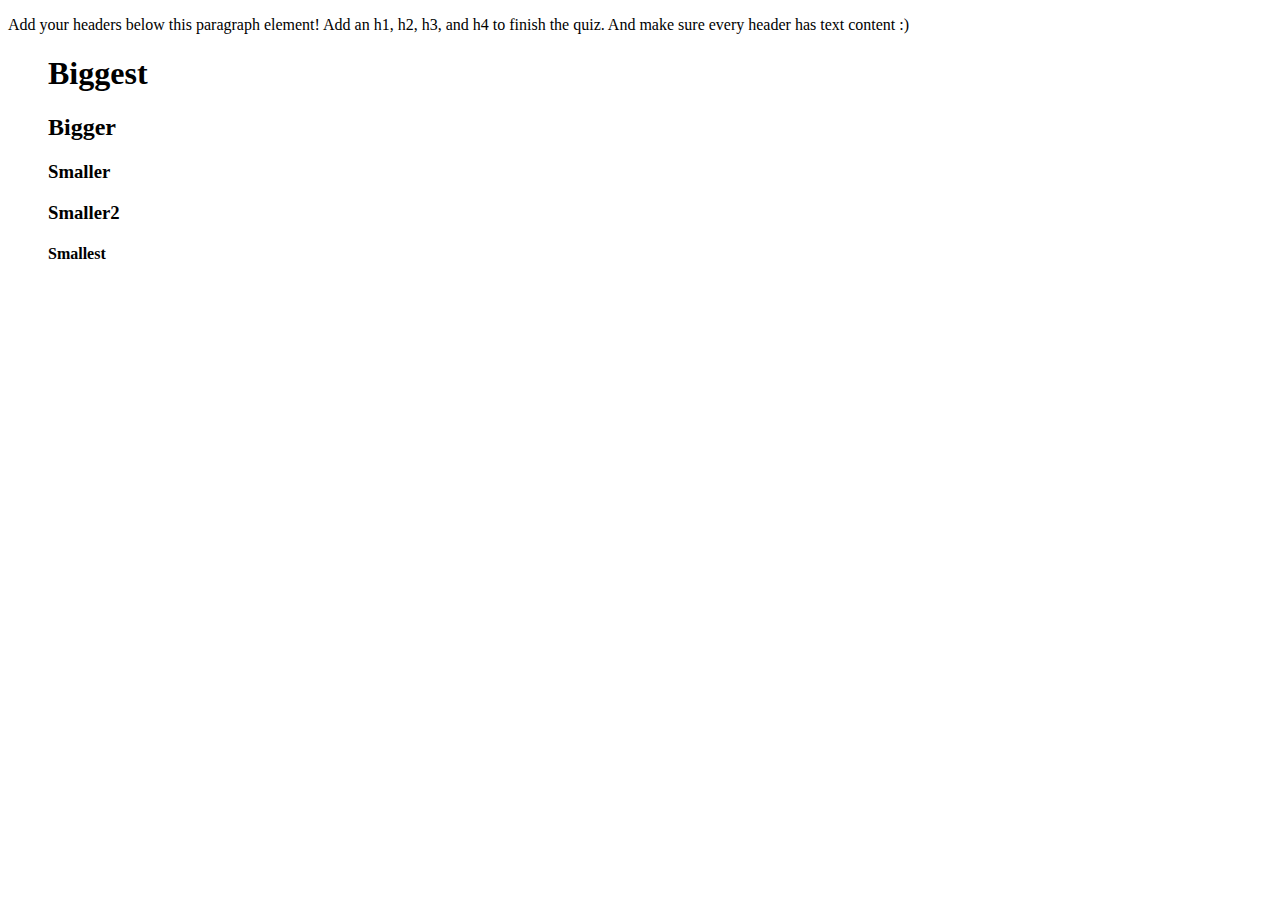
<file: index.html>
<!DOCTYPE html>
<html lang="en">
<head>
  <meta charset="UTF-8">
  <title>Headers Quiz</title>
  <!-- the next line loads the tests for the Udacity Feedback extension -->
  <meta name="udacity-grader" content="http://udacity.github.io/fend/fend-refresh/lesson2/problem-set/headers/tests.json">
</head>
<body>
  
  <p>Add your headers below this paragraph element! Add an h1, h2, h3, and h4 to finish the quiz. And make sure every header has text content :)</</p>
  <ol><h1>Biggest</h1>
  <h2>Bigger</h2>
  <h3>Smaller</h3>
  <h3>Smaller2</h3>
  <h4>Smallest</h4></ol>
</body>
</html>
</file>
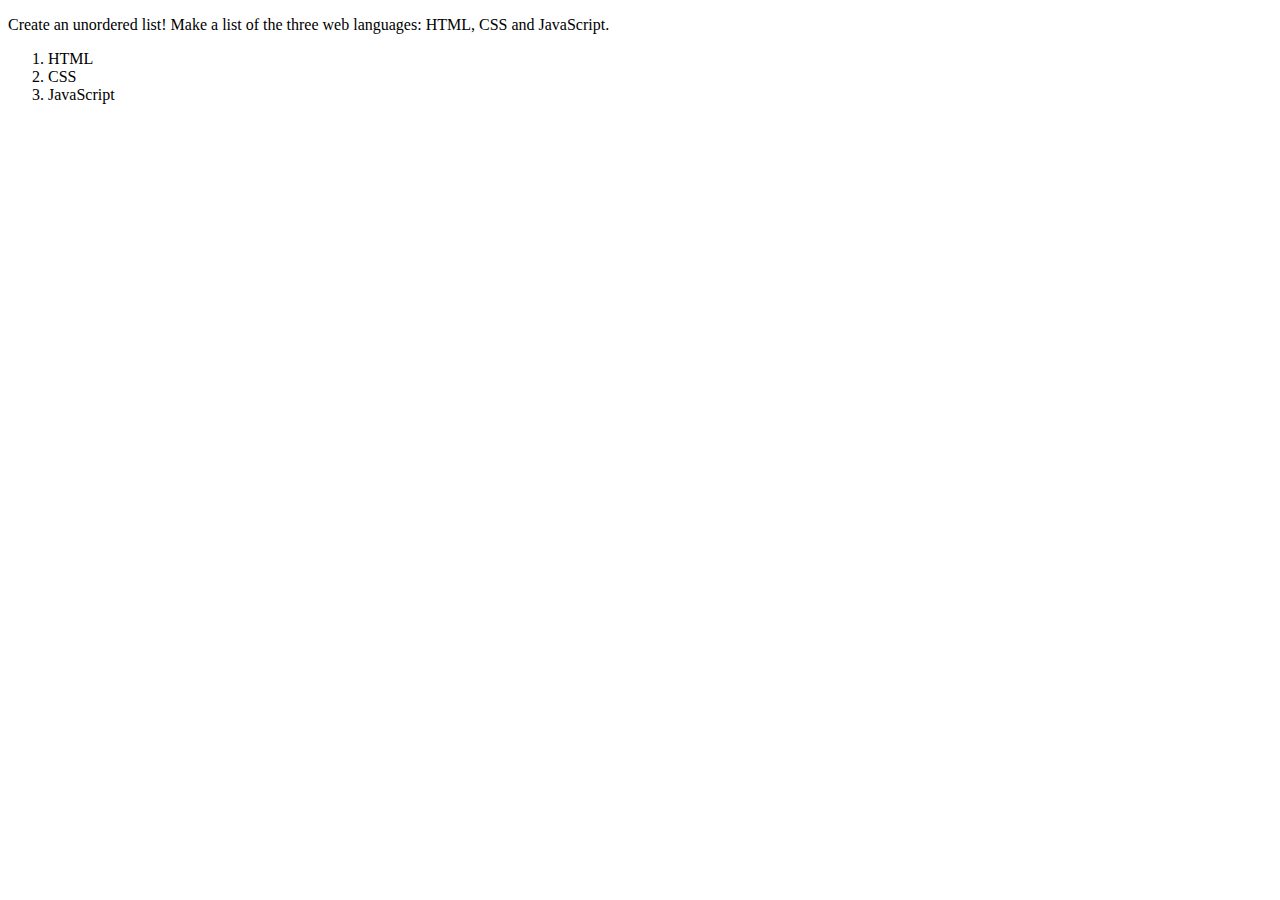
<file: index 2.html>
<!DOCTYPE html>
<html lang="en">
<head>
  <meta charset="UTF-8">
  <title>Lists Quiz</title>
  <!-- the next line loads the tests for the Udacity Feedback extension -->
  <meta name="udacity-grader" content="http://udacity.github.io/fend/fend-refresh/lesson2/problem-set/lists/tests.json">
</head>
<body>
  <p>Create an unordered list! Make a list of the three web languages: HTML, CSS and JavaScript.</p>
  <!-- 
  Your code goes here!
  -->
  <ol>
    <li>HTML</li>
    <li>CSS</li>
    <li>JavaScript</li>
  </ol>
</body>
</html>
</file>
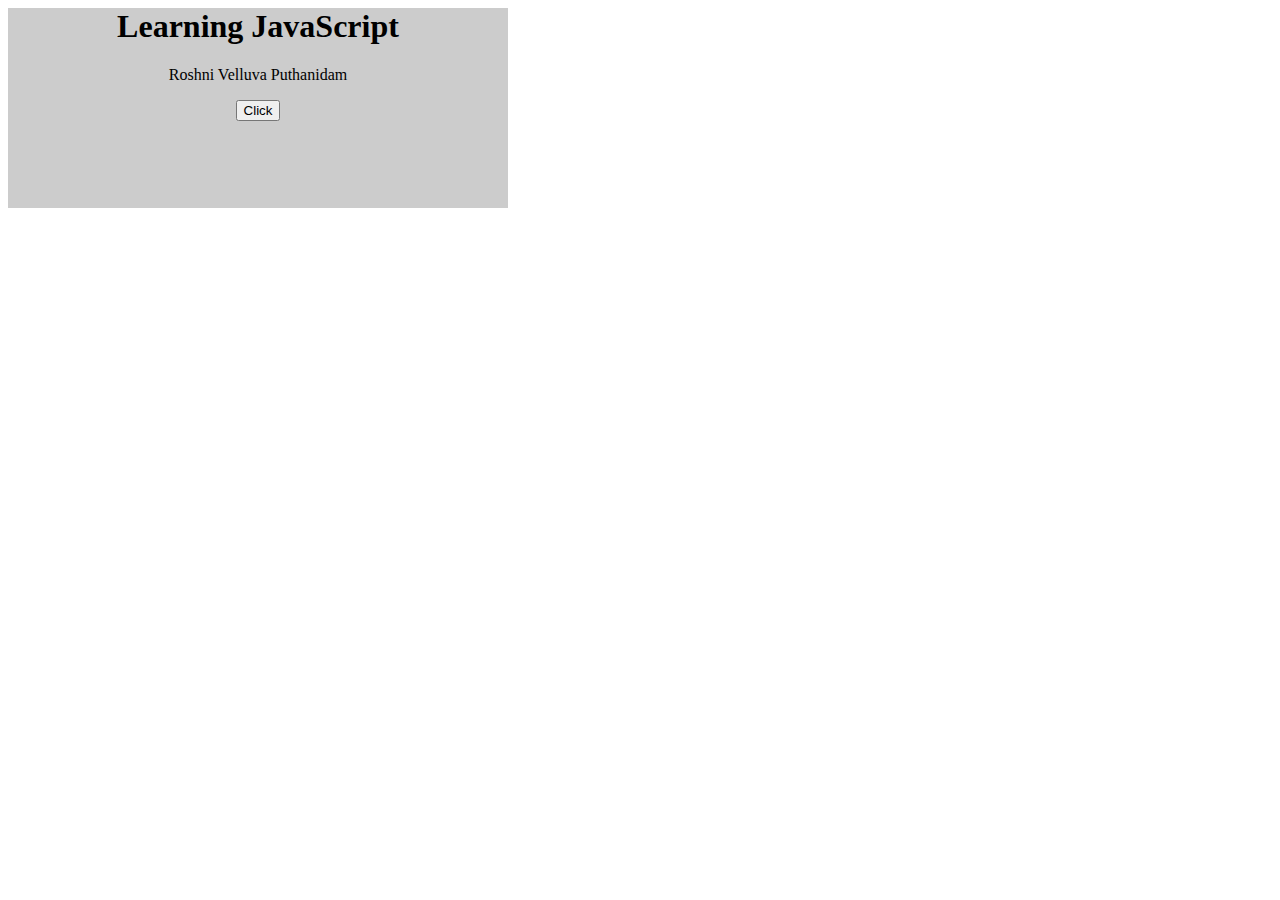
<file: javaScript1.html>
<html>
<head>
	<title>Learning JavaScript</title>
	<link rel="stylesheet" href="style.css"/>
</head>
<body>
	<div class="header">
		<h1>Learning JavaScript</h1>
		<p>Roshni Velluva Puthanidam</p>
		<button onclick="this.innerHTML ='You Clicked!'">Click</button>
	</div>
	<div class="container">

	</div>

	<script type="text/javascript">
		// alert('Script tag works! ')
		// Number
		// String
		// Array
		// Object
		function doClick(){
			alert('clicked');
		}

		//var  num1 = '40';
		//var num2 = '50';
		//var colors = ['blue','red','green',7];
		var numbers =[1.2.3.4];
		numbers.reverse(); // get output in reverse order
		//alert(colors.length);
        console.log('hello');
		for(var i=0; i<10; i++){
			console.log(i);
		}
		numbers.forEach(function(number){
			console.log(numbers);
		});

		// var fruit = 'banana';

		// switch(fruit){
		// 	case 'banana':
		// 	    alert('I dont like banana');
		// 	    break;
		// 	case 'apple':
		// 	    alert('I love apples');
		// 	    break;
		// 	case 'orange':
		// 	    alert('oranges are okay');
		// 	    break;
		// 	default:
		// 	    alert('I love all other fruits');
		// 	    break;
		// }
		var person = { //object data type
			firstName: Roshni;
			lastName: Velluva Puthanidam;
			Age : 27;
			Children: ['ann','fenn'];
			address: {
				street :1750 Stokes St.;
				Apt: 142;
				city: san jose;
			}
			fullName: function(){
				return this.firstName+ " " + this.lastName;
			}
		}

		var apple = new Object();
		apple.color = 'red';
		apple.shape = 'round';
		apple.describe = function(){ 
			return 'apple have the color ' + this.color +' and shape '+this.shape;
		}
		//alert(person.fullName);

		function fruit(name, color, shape){
			this.name = name;
			this.color = color;
			this.shape = shape;

			this.describe = function(){''
				return 'A' + this.name + ' have the color ' + this.color + ' and shape '+ this.shape; 
			}
		}
		var banana = new fruit('banana', 'yellow','long');
		var orange = new fruit('orange','orange','round');
 
		//alert("Concatinated result is:" + (num1+num2));
	</script>
</body>
</html>
</file>
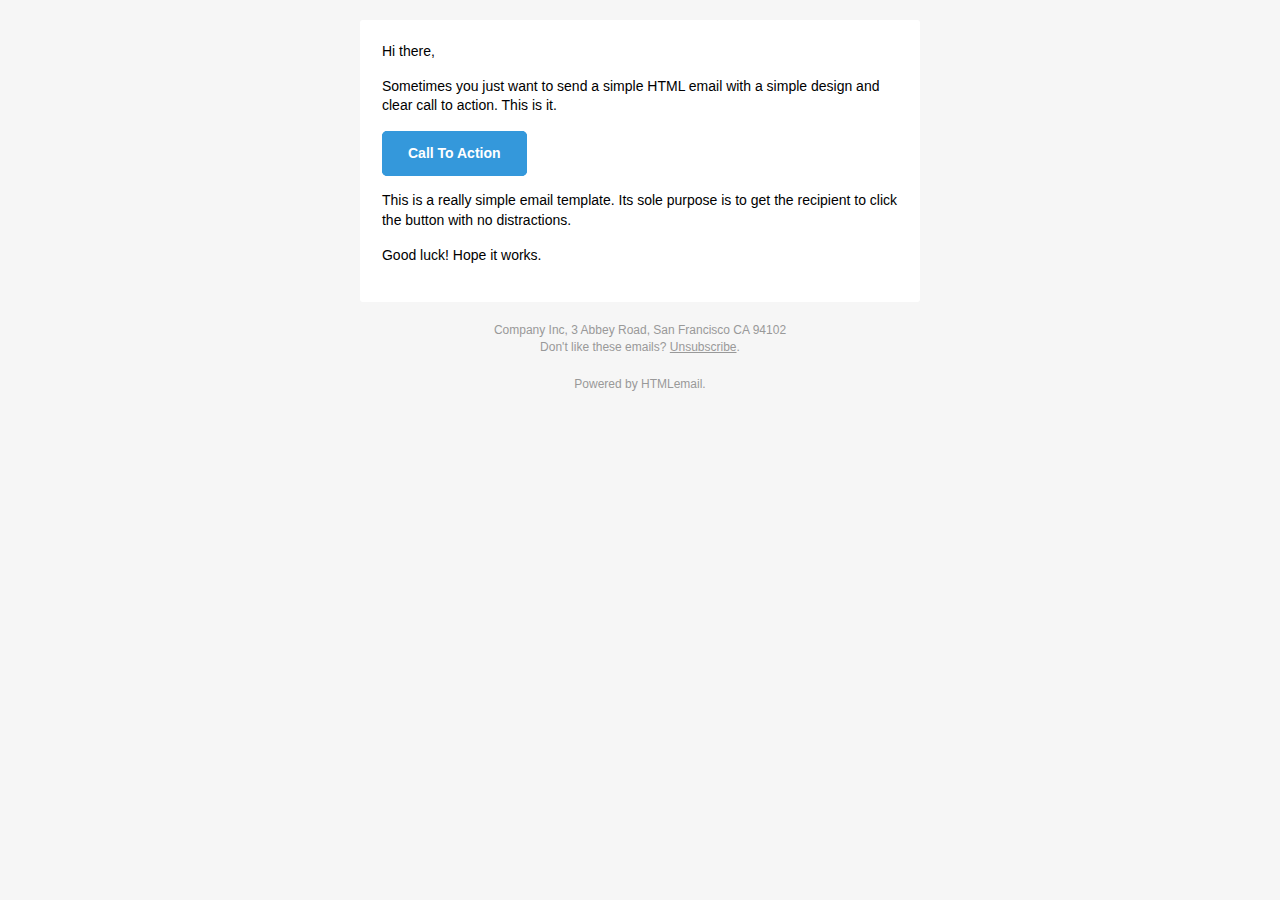
<file: SimpleResposiveEmail.html>
<!doctype html>
<html>
  <head>
    <meta name="viewport" content="width=device-width" />
    <meta http-equiv="Content-Type" content="text/html; charset=UTF-8" />
    <title>Simple Transactional Email</title>
    <style>
      /* -------------------------------------
          GLOBAL RESETS
      ------------------------------------- */
      img {
        border: none;
        -ms-interpolation-mode: bicubic;
        max-width: 100%; }

      body {
        background-color: #f6f6f6;
        font-family: sans-serif;
        -webkit-font-smoothing: antialiased;
        font-size: 14px;
        line-height: 1.4;
        margin: 0;
        padding: 0;
        -ms-text-size-adjust: 100%;
        -webkit-text-size-adjust: 100%; }

      table {
        border-collapse: separate;
        mso-table-lspace: 0pt;
        mso-table-rspace: 0pt;
        width: 100%; }
        table td {
          font-family: sans-serif;
          font-size: 14px;
          vertical-align: top; }

      /* -------------------------------------
          BODY & CONTAINER
      ------------------------------------- */

      .body {
        background-color: #f6f6f6;
        width: 100%; }

      /* Set a max-width, and make it display as block so it will automatically stretch to that width, but will also shrink down on a phone or something */
      .container {
        display: block;
        Margin: 0 auto !important;
        /* makes it centered */
        max-width: 580px;
        padding: 10px;
        width: 580px; }

      /* This should also be a block element, so that it will fill 100% of the .container */
      .content {
        box-sizing: border-box;
        display: block;
        Margin: 0 auto;
        max-width: 580px;
        padding: 10px; }

      /* -------------------------------------
          HEADER, FOOTER, MAIN
      ------------------------------------- */
      .main {
        background: #ffffff;
        border-radius: 3px;
        width: 100%; }

      .wrapper {
        box-sizing: border-box;
        padding: 20px; }

      .content-block {
        padding-bottom: 10px;
        padding-top: 10px;
      }

      .footer {
        clear: both;
        Margin-top: 10px;
        text-align: center;
        width: 100%; }
        .footer td,
        .footer p,
        .footer span,
        .footer a {
          color: #999999;
          font-size: 12px;
          text-align: center; }

      /* -------------------------------------
          TYPOGRAPHY
      ------------------------------------- */
      h1,
      h2,
      h3,
      h4 {
        color: #000000;
        font-family: sans-serif;
        font-weight: 400;
        line-height: 1.4;
        margin: 0;
        Margin-bottom: 30px; }

      h1 {
        font-size: 35px;
        font-weight: 300;
        text-align: center;
        text-transform: capitalize; }

      p,
      ul,
      ol {
        font-family: sans-serif;
        font-size: 14px;
        font-weight: normal;
        margin: 0;
        Margin-bottom: 15px; }
        p li,
        ul li,
        ol li {
          list-style-position: inside;
          margin-left: 5px; }

      a {
        color: #3498db;
        text-decoration: underline; }

      /* -------------------------------------
          BUTTONS
      ------------------------------------- */
      .btn {
        box-sizing: border-box;
        width: 100%; }
        .btn > tbody > tr > td {
          padding-bottom: 15px; }
        .btn table {
          width: auto; }
        .btn table td {
          background-color: #ffffff;
          border-radius: 5px;
          text-align: center; }
        .btn a {
          background-color: #ffffff;
          border: solid 1px #3498db;
          border-radius: 5px;
          box-sizing: border-box;
          color: #3498db;
          cursor: pointer;
          display: inline-block;
          font-size: 14px;
          font-weight: bold;
          margin: 0;
          padding: 12px 25px;
          text-decoration: none;
          text-transform: capitalize; }

      .btn-primary table td {
        background-color: #3498db; }

      .btn-primary a {
        background-color: #3498db;
        border-color: #3498db;
        color: #ffffff; }

      /* -------------------------------------
          OTHER STYLES THAT MIGHT BE USEFUL
      ------------------------------------- */
      .last {
        margin-bottom: 0; }

      .first {
        margin-top: 0; }

      .align-center {
        text-align: center; }

      .align-right {
        text-align: right; }

      .align-left {
        text-align: left; }

      .clear {
        clear: both; }

      .mt0 {
        margin-top: 0; }

      .mb0 {
        margin-bottom: 0; }

      .preheader {
        color: transparent;
        display: none;
        height: 0;
        max-height: 0;
        max-width: 0;
        opacity: 0;
        overflow: hidden;
        mso-hide: all;
        visibility: hidden;
        width: 0; }

      .powered-by a {
        text-decoration: none; }

      hr {
        border: 0;
        border-bottom: 1px solid #f6f6f6;
        Margin: 20px 0; }

      /* -------------------------------------
          RESPONSIVE AND MOBILE FRIENDLY STYLES
      ------------------------------------- */
      @media only screen and (max-width: 620px) {
        table[class=body] h1 {
          font-size: 28px !important;
          margin-bottom: 10px !important; }
        table[class=body] p,
        table[class=body] ul,
        table[class=body] ol,
        table[class=body] td,
        table[class=body] span,
        table[class=body] a {
          font-size: 16px !important; }
        table[class=body] .wrapper,
        table[class=body] .article {
          padding: 10px !important; }
        table[class=body] .content {
          padding: 0 !important; }
        table[class=body] .container {
          padding: 0 !important;
          width: 100% !important; }
        table[class=body] .main {
          border-left-width: 0 !important;
          border-radius: 0 !important;
          border-right-width: 0 !important; }
        table[class=body] .btn table {
          width: 100% !important; }
        table[class=body] .btn a {
          width: 100% !important; }
        table[class=body] .img-responsive {
          height: auto !important;
          max-width: 100% !important;
          width: auto !important; }}

      /* -------------------------------------
          PRESERVE THESE STYLES IN THE HEAD
      ------------------------------------- */
      @media all {
        .ExternalClass {
          width: 100%; }
        .ExternalClass,
        .ExternalClass p,
        .ExternalClass span,
        .ExternalClass font,
        .ExternalClass td,
        .ExternalClass div {
          line-height: 100%; }
        .apple-link a {
          color: inherit !important;
          font-family: inherit !important;
          font-size: inherit !important;
          font-weight: inherit !important;
          line-height: inherit !important;
          text-decoration: none !important; }
        .btn-primary table td:hover {
          background-color: #34495e !important; }
        .btn-primary a:hover {
          background-color: #34495e !important;
          border-color: #34495e !important; } }

    </style>
  </head>
  <body class="">
    <table border="0" cellpadding="0" cellspacing="0" class="body">
      <tr>
        <td>&nbsp;</td>
        <td class="container">
          <div class="content">

            <!-- START CENTERED WHITE CONTAINER -->
            <span class="preheader">This is preheader text. Some clients will show this text as a preview.</span>
            <table class="main">

              <!-- START MAIN CONTENT AREA -->
              <tr>
                <td class="wrapper">
                  <table border="0" cellpadding="0" cellspacing="0">
                    <tr>
                      <td>
                        <p>Hi there,</p>
                        <p>Sometimes you just want to send a simple HTML email with a simple design and clear call to action. This is it.</p>
                        <table border="0" cellpadding="0" cellspacing="0" class="btn btn-primary">
                          <tbody>
                            <tr>
                              <td align="left">
                                <table border="0" cellpadding="0" cellspacing="0">
                                  <tbody>
                                    <tr>
                                      <td> <a href="http://htmlemail.io" target="_blank">Call To Action</a> </td>
                                    </tr>
                                  </tbody>
                                </table>
                              </td>
                            </tr>
                          </tbody>
                        </table>
                        <p>This is a really simple email template. Its sole purpose is to get the recipient to click the button with no distractions.</p>
                        <p>Good luck! Hope it works.</p>
                      </td>
                    </tr>
                  </table>
                </td>
              </tr>

            <!-- END MAIN CONTENT AREA -->
            </table>

            <!-- START FOOTER -->
            <div class="footer">
              <table border="0" cellpadding="0" cellspacing="0">
                <tr>
                  <td class="content-block">
                    <span class="apple-link">Company Inc, 3 Abbey Road, San Francisco CA 94102</span>
                    <br> Don't like these emails? <a href="http://i.imgur.com/CScmqnj.gif">Unsubscribe</a>.
                  </td>
                </tr>
                <tr>
                  <td class="content-block powered-by">
                    Powered by <a href="http://htmlemail.io">HTMLemail</a>.
                  </td>
                </tr>
              </table>
            </div>
            <!-- END FOOTER -->

          <!-- END CENTERED WHITE CONTAINER -->
          </div>
        </td>
        <td>&nbsp;</td>
      </tr>
    </table>
  </body>
</html>
</file>
<file: style.css>
.header{
	width: 500px;
	height: 200px;
	background-color: #cccccc;
	text-align: center;
}
</file>
